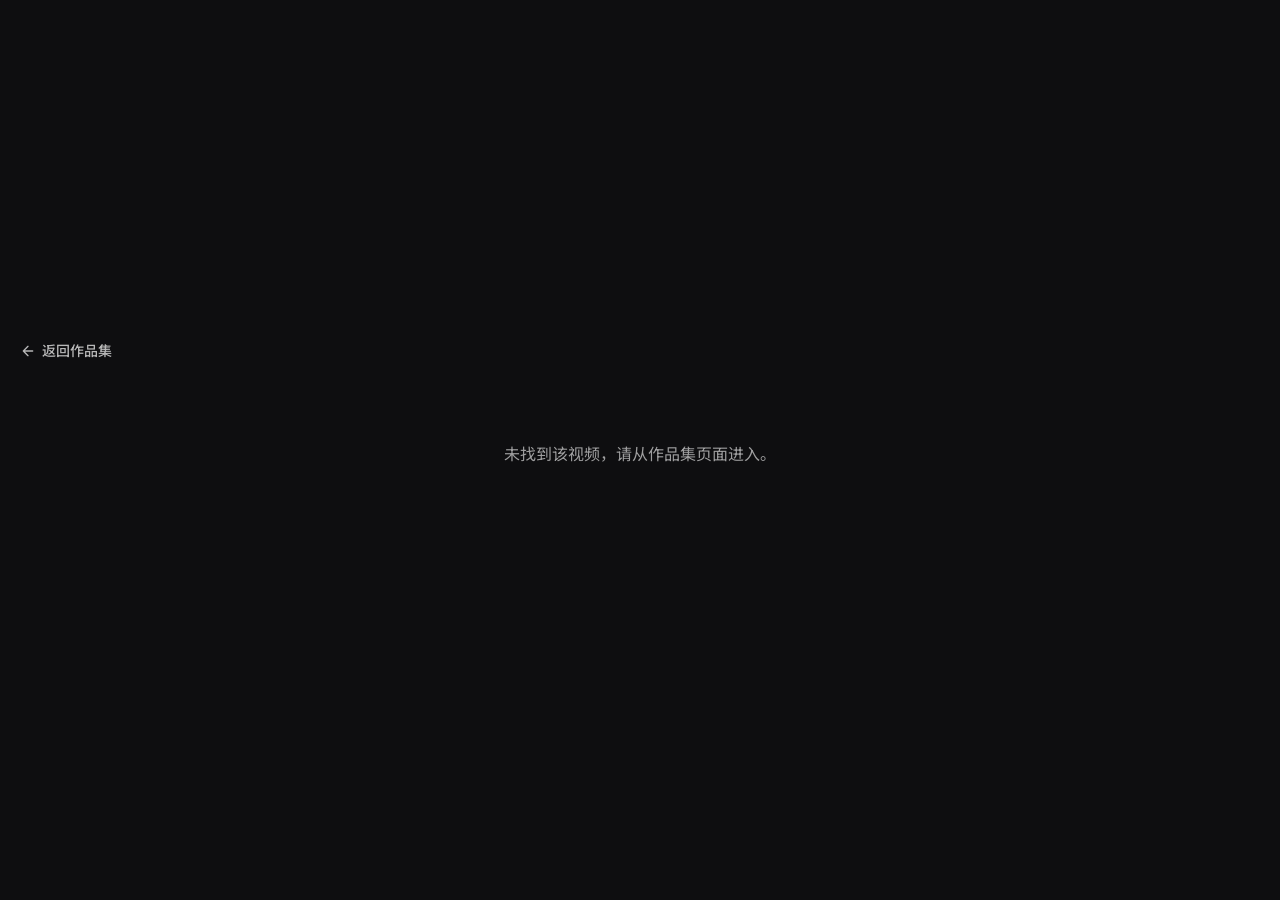
<file: player.html>
<!DOCTYPE html>
<html lang="zh-CN">
<head>
  <meta charset="UTF-8">
  <meta name="viewport" content="width=device-width, initial-scale=1.0">
  <title>视频播放 · AIGC作品集</title>
  <link rel="preconnect" href="https://fonts.googleapis.com">
  <link rel="preconnect" href="https://fonts.gstatic.com" crossorigin>
  <link href="https://fonts.googleapis.com/css2?family=Inter:wght@300;400;500;600;700;800&family=Noto+Sans+SC:wght@300;400;500;700&display=swap" rel="stylesheet">
  <link rel="stylesheet" href="css/style.css">
  <style>
    body { background: #0e0e10; color: #f5f5f7; }
    .player-page {
      min-height: 100vh;
      display: flex;
      flex-direction: column;
      align-items: center;
      justify-content: center;
      padding: 32px 20px 64px;
      box-sizing: border-box;
    }
    .player-back {
      align-self: flex-start;
      margin-bottom: 20px;
      display: inline-flex;
      align-items: center;
      gap: 6px;
      color: rgba(255,255,255,0.7);
      text-decoration: none;
      font-size: 14px;
      font-weight: 500;
      transition: color 0.2s;
    }
    .player-back:hover { color: #fff; }
    .player-wrap { width: 100%; max-width: 1100px; }
    .player-wrap.vertical { max-width: 460px; }
    .player-video {
      width: 100%;
      max-height: 78vh;
      background: #000;
      border-radius: 14px;
      display: block;
      box-shadow: 0 20px 60px rgba(0,0,0,0.5);
    }
    .player-info { margin-top: 20px; }
    .player-info h1 {
      font-size: 22px;
      font-weight: 700;
      margin: 0 0 8px;
      letter-spacing: -0.01em;
    }
    .player-info p {
      font-size: 14px;
      color: rgba(255,255,255,0.6);
      margin: 0;
      line-height: 1.6;
    }
    .player-error {
      text-align: center;
      padding: 60px 20px;
      color: rgba(255,255,255,0.6);
    }
  </style>
</head>
<body>
  <div class="player-page">
    <a class="player-back" href="index.html">
      <svg width="16" height="16" viewBox="0 0 24 24" fill="none" stroke="currentColor" stroke-width="2" stroke-linecap="round" stroke-linejoin="round"><path d="M19 12H5M12 19l-7-7 7-7"/></svg>
      返回作品集
    </a>
    <div class="player-wrap" id="playerWrap">
      <video id="playerVideo" class="player-video" controls playsinline preload="metadata"></video>
      <div class="player-info">
        <h1 id="playerTitle">加载中…</h1>
        <p id="playerDesc"></p>
      </div>
    </div>
  </div>

  <script src="js/main.js"></script>
  <script>
    (function () {
      const params = new URLSearchParams(location.search);
      const id = params.get('v');
      const allVideos = [
        ...DATA.tvc,
        ...DATA.digitalHuman,
        ...DATA.comic.flatMap(g => g.videos)
      ];
      const video = allVideos.find(v => v.id === id);
      const wrap = document.getElementById('playerWrap');
      const player = document.getElementById('playerVideo');
      const titleEl = document.getElementById('playerTitle');
      const descEl = document.getElementById('playerDesc');

      if (!video) {
        wrap.innerHTML = '<div class="player-error">未找到该视频，请从作品集页面进入。</div>';
        return;
      }

      if (video.ratio === '9:16') {
        wrap.classList.add('vertical');
      }

      if (video.src && video.src.trim() !== '') {
        player.src = video.src;
      }
      if (video.poster && video.poster.trim() !== '') {
        player.poster = video.poster;
      }
      titleEl.textContent = video.title;
      descEl.textContent = video.desc;
      document.title = video.title + ' · AIGC作品集';
      player.play().catch(() => {});
    })();
  </script>
</body>
</html>
</file>
<file: css/style.css>
/* ============================================================
   AIGC 作品集 — 样式表
   主题：浅色简约
   编辑说明：所有颜色/间距/圆角都定义在 :root 变量中，
            修改对应变量即可全局换肤。
   ============================================================ */

/* ---- 设计令牌（可编辑） ---- */
:root {
  /* 背景色 */
  --bg-primary:   #FFFFFF;
  --bg-secondary: #F8F9FA;
  --bg-tertiary:  #F1F3F5;

  /* 文字 */
  --text-primary:   #111827;
  --text-secondary: #4B5563;
  --text-muted:     #9CA3AF;
  --text-inverse:   #FFFFFF;

  /* 强调色 */
  --accent:        #2563EB;
  --accent-hover:  #1D4ED8;
  --accent-light:  #EFF6FF;

  /* 边框/分割线 */
  --border:        #E5E7EB;
  --border-hover:  #D1D5DB;

  /* 阴影 */
  --shadow-sm:   0 1px 2px rgba(0,0,0,0.04);
  --shadow-md:   0 4px 12px rgba(0,0,0,0.06);
  --shadow-lg:   0 12px 32px rgba(0,0,0,0.10);
  --shadow-xl:   0 24px 48px rgba(0,0,0,0.14);

  /* 圆角 */
  --radius-sm: 6px;
  --radius-md: 10px;
  --radius-lg: 16px;
  --radius-xl: 24px;

  /* 间距 */
  --space-xs: 8px;
  --space-sm: 16px;
  --space-md: 24px;
  --space-lg: 40px;
  --space-xl: 64px;
  --space-2xl: 96px;

  /* 容器宽度 */
  --container: 1200px;

  /* 过渡 */
  --ease: cubic-bezier(0.4, 0, 0.2, 1);
  --transition: 0.3s var(--ease);

  /* 字体 */
  --font-sans: 'Inter', 'Noto Sans SC', -apple-system, BlinkMacSystemFont, 'Segoe UI', sans-serif;
}

/* ---- Reset ---- */
*, *::before, *::after { box-sizing: border-box; margin: 0; padding: 0; }
html { scroll-behavior: smooth; -webkit-font-smoothing: antialiased; }
body {
  font-family: var(--font-sans);
  background: var(--bg-primary);
  color: var(--text-primary);
  line-height: 1.6;
  overflow-x: hidden;
}
a { color: inherit; text-decoration: none; }
ul { list-style: none; }
img, video { max-width: 100%; display: block; }
button { font-family: inherit; cursor: pointer; border: none; background: none; }

/* ---- 通用容器 ---- */
.section {
  max-width: var(--container);
  margin: 0 auto;
  padding: var(--space-2xl) var(--space-lg);
}
.section-alt {
  max-width: none;
  background: var(--bg-secondary);
  margin-left: 50%;
  transform: translateX(-50%);
  width: 100vw;
  padding-left: calc((100vw - var(--container)) / 2 + var(--space-lg));
  padding-right: calc((100vw - var(--container)) / 2 + var(--space-lg));
}

/* ---- 章节标题 ---- */
.section-header {
  margin-bottom: var(--space-xl);
  text-align: center;
}
.section-num {
  display: inline-block;
  font-size: 14px;
  font-weight: 600;
  letter-spacing: 0.1em;
  color: var(--accent);
  margin-bottom: var(--space-sm);
}
.section-title {
  font-size: 36px;
  font-weight: 700;
  letter-spacing: -0.02em;
  margin-bottom: var(--space-sm);
}
.section-desc {
  font-size: 16px;
  color: var(--text-secondary);
  max-width: 560px;
  margin: 0 auto;
}

/* ============================================================
   导航栏
   ============================================================ */
.navbar {
  position: fixed;
  top: 0; left: 0; right: 0;
  z-index: 1000;
  background: rgba(255,255,255,0.85);
  backdrop-filter: blur(12px);
  -webkit-backdrop-filter: blur(12px);
  border-bottom: 1px solid transparent;
  transition: var(--transition);
}
.navbar.scrolled {
  border-bottom-color: var(--border);
  box-shadow: var(--shadow-sm);
}
.nav-container {
  max-width: var(--container);
  margin: 0 auto;
  padding: 0 var(--space-lg);
  height: 72px;
  display: flex;
  align-items: center;
  justify-content: space-between;
}
.nav-logo {
  display: flex;
  align-items: center;
  gap: 10px;
  font-weight: 700;
  font-size: 18px;
  letter-spacing: -0.01em;
}
.logo-mark {
  width: 36px;
  height: 36px;
  border-radius: var(--radius-sm);
  background: var(--text-primary);
  color: var(--text-inverse);
  display: flex;
  align-items: center;
  justify-content: center;
  font-size: 18px;
  font-weight: 800;
}

/* 桌面端：右侧悬浮标签栏 */
.nav-links {
  position: fixed;
  top: 50%;
  right: 24px;
  transform: translateY(-50%);
  z-index: 1001;
  display: flex;
  flex-direction: column;
  gap: 4px;
  padding: 10px;
  max-height: 85vh;
  overflow-y: auto;
  overflow-x: hidden;
  scrollbar-width: none;
  -ms-overflow-style: none;
  background: rgba(255,255,255,0.88);
  backdrop-filter: blur(12px);
  -webkit-backdrop-filter: blur(12px);
  border: 1px solid var(--border);
  border-radius: var(--radius-lg);
  box-shadow: var(--shadow-md);
  transition: var(--transition);
}
.nav-links::-webkit-scrollbar { display: none; }
.nav-links a {
  display: block;
  padding: 8px 14px;
  font-size: 13px;
  font-weight: 500;
  color: var(--text-secondary);
  border-radius: var(--radius-sm);
  transition: var(--transition);
  position: relative;
  white-space: nowrap;
}
.nav-links a:hover,
.nav-links a.active {
  color: var(--text-primary);
  background: var(--bg-tertiary);
}
.nav-toggle {
  display: none;
  flex-direction: column;
  gap: 5px;
  padding: 8px;
}
.nav-toggle span {
  width: 22px;
  height: 2px;
  background: var(--text-primary);
  border-radius: 2px;
  transition: var(--transition);
}
.nav-toggle.open span:nth-child(1) { transform: translateY(7px) rotate(45deg); }
.nav-toggle.open span:nth-child(2) { opacity: 0; }
.nav-toggle.open span:nth-child(3) { transform: translateY(-7px) rotate(-45deg); }

/* ============================================================
   Hero
   ============================================================ */
.hero {
  position: relative;
  min-height: 100vh;
  display: flex;
  align-items: center;
  justify-content: center;
  text-align: center;
  overflow: hidden;
  background: var(--bg-primary);
}
.hero-bg {
  position: absolute;
  inset: 0;
  background:
    radial-gradient(ellipse at 20% 30%, rgba(37,99,235,0.06), transparent 50%),
    radial-gradient(ellipse at 80% 70%, rgba(99,102,241,0.05), transparent 50%);
}
.hero-bg::after {
  content: '';
  position: absolute;
  inset: 0;
  background-image:
    linear-gradient(rgba(0,0,0,0.02) 1px, transparent 1px),
    linear-gradient(90deg, rgba(0,0,0,0.02) 1px, transparent 1px);
  background-size: 60px 60px;
}
.hero-content {
  position: relative;
  z-index: 2;
  padding: var(--space-xl) var(--space-lg);
  max-width: 800px;
  display: flex;
  flex-direction: column;
  align-items: center;
}
.hero-tag {
  display: inline-block;
  padding: 6px 16px;
  background: var(--accent-light);
  color: var(--accent);
  font-size: 13px;
  font-weight: 600;
  letter-spacing: 0.05em;
  border-radius: 100px;
  margin-bottom: var(--space-md);
}
.hero-title {
  font-size: 72px;
  font-weight: 800;
  letter-spacing: -0.03em;
  line-height: 1.1;
  margin-bottom: var(--space-md);
  background: linear-gradient(135deg, var(--text-primary) 0%, #374151 100%);
  -webkit-background-clip: text;
  -webkit-text-fill-color: transparent;
  background-clip: text;
}
.hero-subtitle {
  font-size: 18px;
  color: var(--text-secondary);
  line-height: 1.7;
  max-width: 560px;
  margin: 0 auto var(--space-lg);
}
.hero-cta {
  display: flex;
  gap: var(--space-sm);
  justify-content: center;
}
.btn {
  padding: 14px 32px;
  font-size: 15px;
  font-weight: 600;
  border-radius: var(--radius-sm);
  transition: var(--transition);
  display: inline-flex;
  align-items: center;
  gap: 8px;
}
.btn-primary {
  background: var(--text-primary);
  color: var(--text-inverse);
}
.btn-primary:hover {
  background: var(--accent);
  transform: translateY(-2px);
  box-shadow: var(--shadow-md);
}
.btn-ghost {
  background: transparent;
  color: var(--text-primary);
  border: 1.5px solid var(--border);
}
.btn-ghost:hover {
  border-color: var(--text-primary);
  background: var(--bg-secondary);
}
.hero-scroll {
  position: static;
  margin-top: var(--space-2xl);
  display: flex;
  flex-direction: column;
  align-items: center;
  gap: 8px;
}
.scroll-line {
  width: 1px;
  height: 40px;
  background: linear-gradient(to bottom, transparent, var(--text-muted));
  animation: scrollLine 2s ease-in-out infinite;
}
.scroll-text {
  font-size: 11px;
  letter-spacing: 0.2em;
  color: var(--text-muted);
  font-weight: 500;
}
@keyframes scrollLine {
  0% { transform: scaleY(0); transform-origin: top; }
  50% { transform: scaleY(1); transform-origin: top; }
  51% { transform-origin: bottom; }
  100% { transform: scaleY(0); transform-origin: bottom; }
}

/* ============================================================
   电商产品图 - 收拢展开式 Accordion
   ============================================================ */
.eco-accordion {
  display: flex;
  flex-direction: column;
  gap: 12px;
}
.eco-acc-item {
  border: 2px solid #000;
  border-radius: 12px;
  overflow: hidden;
  transition: background 0.3s ease;
  background: #fff;
}
.eco-acc-item.active { background: #fff; }
.eco-acc-header {
  display: flex;
  align-items: center;
  justify-content: space-between;
  padding: 18px 24px;
  cursor: pointer;
  user-select: none;
  transition: background 0.25s;
}
.eco-acc-item:not(.active) .eco-acc-header:hover { background: #ececec; }
.eco-acc-item.active .eco-acc-header:hover { background: transparent; }
.eco-acc-header-left { display: flex; align-items: center; gap: 12px; }
.eco-acc-dot {
  width: 8px; height: 8px; border-radius: 50%;
  background: #bbb; flex-shrink: 0; transition: background 0.3s;
}
.eco-acc-item.active .eco-acc-dot { background: #000; }
.eco-acc-title {
  font-size: 17px; font-weight: 600; color: #555;
  transition: color 0.3s;
}
.eco-acc-item.active .eco-acc-title { color: #000; }
.eco-acc-sub {
  font-size: 12.5px; color: #999; margin-top: 3px;
  transition: color 0.3s;
}
.eco-acc-item.active .eco-acc-sub { color: #666; }
.eco-acc-arrow {
  font-size: 20px; color: #888; flex-shrink: 0;
  transition: transform 0.35s ease, color 0.3s;
}
.eco-acc-item.active .eco-acc-arrow {
  transform: rotate(90deg); color: #000;
}
.eco-acc-body {
  max-height: 0;
  overflow: hidden;
  transition: max-height 0.5s ease;
}
.eco-acc-item.active .eco-acc-body { max-height: 8000px; }
.eco-acc-body-inner {
  padding: 16px 24px 24px;
  border-top: 1px solid #eee;
}
.eco-detail-btn {
  display: inline-flex;
  align-items: center;
  gap: 6px;
  padding: 8px 20px;
  border: 1.5px solid #333;
  border-radius: 8px;
  background: #fff;
  color: #333;
  font-size: 13px;
  font-weight: 500;
  cursor: pointer;
  transition: all 0.2s;
}
.eco-detail-btn:hover { background: #333; color: #fff; }
.eco-detail-btn .eco-detail-arrow { transition: transform 0.2s; }
.eco-detail-btn:hover .eco-detail-arrow { transform: translateX(2px); }

/* 详情页长图查看器（复用 lightbox 样式） */
.detail-viewer-scroll {
  width: 50vw;
  max-height: 85vh;
  overflow-y: auto;
  overflow-x: hidden;
  border-radius: var(--radius-md);
  box-shadow: var(--shadow-xl);
  background: #fff;
  -webkit-overflow-scrolling: touch;
}
.detail-viewer-scroll img {
  display: block;
  width: 100%;
  height: auto;
  border-radius: 0;
}
.detail-viewer-scroll img:first-child { border-radius: var(--radius-md) var(--radius-md) 0 0; }
.detail-viewer-scroll img:last-child { border-radius: 0 0 var(--radius-md) var(--radius-md); }
.detail-viewer-scroll img:only-child { border-radius: var(--radius-md); }
.detail-viewer-caption {
  color: #888;
  font-size: 14px;
  text-align: center;
  padding: 12px 0;
  margin: 0;
  background: #fff;
}
@media (max-width: 768px) {
  .detail-viewer-scroll { width: 85vw; }
}

/* ============================================================
   Tab 切换
   ============================================================ */
.tabs-wrapper {
  display: flex;
  justify-content: center;
  gap: var(--space-xs);
  margin-bottom: var(--space-lg);
  flex-wrap: wrap;
}
.tab-btn {
  padding: 10px 24px;
  font-size: 14px;
  font-weight: 600;
  color: var(--text-secondary);
  background: var(--bg-tertiary);
  border-radius: 100px;
  transition: var(--transition);
}
.tab-btn:hover { color: var(--text-primary); }
.tab-btn.active {
  background: var(--text-primary);
  color: var(--text-inverse);
}

/* ============================================================
   电商产品图
   ============================================================ */
.eco-set { animation: fadeInUp 0.5s var(--ease); }
.eco-set-title {
  font-size: 22px;
  font-weight: 700;
  margin-bottom: 8px;
  text-align: center;
}
.eco-set-desc {
  text-align: center;
  color: var(--text-secondary);
  font-size: 14px;
  margin-bottom: var(--space-lg);
}

/* 子区域标签 */
.sub-label {
  display: flex;
  align-items: center;
  gap: 12px;
  margin-bottom: var(--space-md);
  margin-top: var(--space-lg);
}
.sub-label:first-of-type { margin-top: 0; }
.sub-label-text {
  font-size: 13px;
  font-weight: 600;
  letter-spacing: 0.05em;
  text-transform: uppercase;
  color: var(--text-muted);
  white-space: nowrap;
}
.sub-label-line {
  flex: 1;
  height: 1px;
  background: var(--border);
}

/* 主图网格 (5张 1:1) */
.main-image-grid {
  display: grid;
  grid-template-columns: repeat(5, 1fr);
  gap: var(--space-sm);
}
.main-image-item {
  position: relative;
  aspect-ratio: 1;
  border-radius: var(--radius-md);
  overflow: hidden;
  cursor: pointer;
  background: var(--bg-tertiary);
  box-shadow: var(--shadow-sm);
  transition: var(--transition);
}
.main-image-item:hover {
  transform: translateY(-4px);
  box-shadow: var(--shadow-md);
}
.main-image-item img {
  width: 100%;
  height: 100%;
  object-fit: cover;
  transition: transform 0.4s var(--ease);
}
.main-image-item:hover img { transform: scale(1.05); }

/* 详情页长图 — 790px宽 3:4可滚动窗口 */
.detail-image-wrapper {
  max-width: 790px;
  margin: 0 auto;
  border-radius: var(--radius-lg);
  overflow: hidden;
  overflow-y: auto;
  box-shadow: var(--shadow-md);
  aspect-ratio: 3 / 4;
  position: relative;
  background: var(--bg-tertiary);
  transition: var(--transition);
  scrollbar-width: thin;
  scrollbar-color: var(--text-muted) transparent;
  cursor: grab;
}
.detail-image-wrapper:active { cursor: grabbing; }
.detail-image-wrapper::-webkit-scrollbar { width: 6px; }
.detail-image-wrapper::-webkit-scrollbar-track { background: transparent; }
.detail-image-wrapper::-webkit-scrollbar-thumb { background: var(--border); border-radius: 3px; }
.detail-image-wrapper:hover { box-shadow: var(--shadow-lg); }
.detail-image-wrapper img {
  width: 100%;
  height: auto;
  display: block;
}
/* 底部渐变提示（可滚动时显示） */
.detail-hint {
  position: absolute;
  bottom: 0; left: 0; right: 0;
  height: 48px;
  background: linear-gradient(to top, var(--bg-tertiary), transparent);
  pointer-events: none;
  z-index: 5;
  transition: opacity 0.3s;
  display: flex;
  align-items: flex-end;
  justify-content: center;
  padding-bottom: 8px;
}
.detail-hint-text {
  font-size: 11px;
  color: var(--text-muted);
  letter-spacing: 0.1em;
  font-weight: 500;
}
.detail-image-wrapper.scrolled-bottom .detail-hint { opacity: 0; }

/* Banner 海报 (1920×600 宽幅) */
.banner-grid {
  display: grid;
  grid-template-columns: 1fr 1fr;
  gap: var(--space-sm);
}
.banner-item {
  position: relative;
  border-radius: var(--radius-md);
  overflow: hidden;
  cursor: pointer;
  background: var(--bg-tertiary);
  box-shadow: var(--shadow-sm);
  transition: var(--transition);
  aspect-ratio: 1920 / 600;
}
.banner-item:hover {
  transform: translateY(-4px);
  box-shadow: var(--shadow-md);
}
.banner-item img {
  width: 100%;
  height: 100%;
  object-fit: cover;
  transition: transform 0.4s var(--ease);
}
.banner-item:hover img { transform: scale(1.05); }

/* 宣传海报 (9:16 竖版) */
.poster-grid {
  display: grid;
  grid-template-columns: repeat(2, 1fr);
  gap: var(--space-sm);
  max-width: 520px;
  margin: 0 auto;
}
.poster-item {
  position: relative;
  border-radius: var(--radius-md);
  overflow: hidden;
  cursor: pointer;
  background: var(--bg-tertiary);
  box-shadow: var(--shadow-sm);
  transition: var(--transition);
  aspect-ratio: 9 / 16;
}
.poster-item:hover {
  transform: translateY(-4px);
  box-shadow: var(--shadow-md);
}
.poster-item img {
  width: 100%;
  height: 100%;
  object-fit: cover;
  transition: transform 0.4s var(--ease);
}
.poster-item:hover img { transform: scale(1.05); }

/* ============================================================
   品牌IP设定 — 3:4 自动轮播
   ============================================================ */
.ip-set { animation: fadeInUp 0.5s var(--ease); }

.ip-carousel {
  position: relative;
  max-width: 520px;
  margin: 0 auto;
  border-radius: var(--radius-lg);
  overflow: hidden;
  box-shadow: var(--shadow-md);
  aspect-ratio: 3 / 4;
  background: var(--bg-tertiary);
}
.ip-carousel-track {
  position: relative;
  width: 100%;
  height: 100%;
}
.ip-carousel-slide {
  position: absolute;
  inset: 0;
  opacity: 0;
  transition: opacity 0.8s var(--ease);
}
.ip-carousel-slide.active {
  opacity: 1;
  z-index: 2;
}
.ip-carousel-slide img {
  width: 100%;
  height: 100%;
  object-fit: cover;
  cursor: pointer;
}

/* 页码指示器（右下角） */
.ip-carousel-page {
  position: absolute;
  bottom: 16px;
  right: 16px;
  padding: 6px 14px;
  background: rgba(0,0,0,0.6);
  backdrop-filter: blur(4px);
  -webkit-backdrop-filter: blur(4px);
  color: #fff;
  font-size: 13px;
  font-weight: 600;
  border-radius: 100px;
  z-index: 10;
  font-variant-numeric: tabular-nums;
  letter-spacing: 0.05em;
}

/* 轮播底部进度条 */
.ip-carousel-progress {
  position: absolute;
  bottom: 0;
  left: 0;
  height: 3px;
  background: var(--accent);
  z-index: 10;
  width: 0%;
}

/* 轮播左右导航点 */
.ip-carousel-dots {
  position: absolute;
  bottom: 16px;
  left: 50%;
  transform: translateX(-50%);
  display: flex;
  gap: 6px;
  z-index: 10;
}
.ip-carousel-dot {
  width: 8px;
  height: 8px;
  border-radius: 50%;
  background: rgba(255,255,255,0.4);
  transition: var(--transition);
  cursor: pointer;
}
.ip-carousel-dot.active {
  background: #fff;
  width: 20px;
  border-radius: 4px;
}

/* ============================================================
   视频网格
   ============================================================ */
.filter-bar {
  display: flex;
  justify-content: center;
  gap: var(--space-xs);
  margin-bottom: var(--space-lg);
  flex-wrap: wrap;
}
.filter-btn {
  padding: 8px 20px;
  font-size: 13px;
  font-weight: 600;
  color: var(--text-secondary);
  background: var(--bg-tertiary);
  border-radius: 100px;
  transition: var(--transition);
}
.filter-btn:hover { color: var(--text-primary); }
.filter-btn.active {
  background: var(--text-primary);
  color: var(--text-inverse);
}

.video-grid {
  display: grid;
  grid-template-columns: repeat(4, 1fr);
  gap: var(--space-md);
}
.video-grid-vertical {
  grid-template-columns: repeat(2, 1fr);
  max-width: 640px;
  margin: 0 auto;
}
.video-grid-comic {
  grid-template-columns: 1fr;
  max-width: 900px;
  margin: 0 auto;
}

.video-card {
  position: relative;
  border-radius: var(--radius-lg);
  overflow: hidden;
  cursor: pointer;
  background: var(--bg-tertiary);
  box-shadow: var(--shadow-sm);
  transition: var(--transition);
}
.video-card:hover {
  transform: translateY(-6px);
  box-shadow: var(--shadow-lg);
}
.video-card.hidden { display: none; }

.video-thumb {
  position: relative;
  overflow: hidden;
}
.video-thumb img,
.video-thumb video {
  width: 100%;
  height: 100%;
  object-fit: cover;
  transition: transform 0.4s var(--ease);
}
.video-card:hover .video-thumb img,
.video-card:hover .video-thumb video { transform: scale(1.05); }

/* 播放按钮 */
.play-btn {
  position: absolute;
  top: 50%;
  left: 50%;
  transform: translate(-50%, -50%);
  width: 56px;
  height: 56px;
  border-radius: 50%;
  background: rgba(255,255,255,0.9);
  backdrop-filter: blur(4px);
  display: flex;
  align-items: center;
  justify-content: center;
  transition: var(--transition);
  opacity: 0;
}
.video-card:hover .play-btn {
  opacity: 1;
  transform: translate(-50%, -50%) scale(1.1);
  background: var(--accent);
}
.play-btn svg { color: var(--text-primary); transition: var(--transition); }
.video-card:hover .play-btn svg { color: var(--text-inverse); }

/* 视频比例标签 */
.ratio-badge {
  position: absolute;
  top: 12px;
  right: 12px;
  padding: 4px 10px;
  font-size: 11px;
  font-weight: 600;
  color: var(--text-inverse);
  background: rgba(0,0,0,0.6);
  backdrop-filter: blur(4px);
  border-radius: 4px;
  letter-spacing: 0.02em;
}

/* 视频信息 */
.video-info {
  padding: 16px 20px;
}
.video-title {
  font-size: 15px;
  font-weight: 600;
  margin-bottom: 4px;
  color: var(--text-primary);
}
.video-desc {
  font-size: 13px;
  color: var(--text-secondary);
  line-height: 1.5;
  display: -webkit-box;
  -webkit-line-clamp: 2;
  -webkit-box-orient: vertical;
  overflow: hidden;
}

/* 视频卡片比例 */
.video-card[data-ratio="16:9"] .video-thumb { aspect-ratio: 16 / 9; }
.video-card[data-ratio="9:16"] .video-thumb { aspect-ratio: 9 / 16; }

/* 竖版视频网格特殊处理 */
.video-grid-vertical .video-card[data-ratio="9:16"] .video-thumb { aspect-ratio: 9 / 16; }
.video-grid-comic .video-card[data-ratio="16:9"] .video-thumb { aspect-ratio: 16 / 9; }

/* ============================================================
   关于
   ============================================================ */
.about-wrapper {
  display: grid;
  grid-template-columns: 1fr 1fr;
  gap: var(--space-xl);
  align-items: start;
}
.about-bio h3 {
  font-size: 28px;
  font-weight: 700;
  margin-bottom: 4px;
}
.about-role {
  font-size: 15px;
  font-weight: 500;
  color: var(--accent);
  margin-bottom: var(--space-md);
}
.about-text {
  font-size: 16px;
  line-height: 1.8;
  color: var(--text-secondary);
  white-space: pre-line;
}
.about-skills h4 {
  font-size: 14px;
  font-weight: 600;
  text-transform: uppercase;
  letter-spacing: 0.05em;
  color: var(--text-muted);
  margin-bottom: var(--space-md);
}
.skill-tags {
  display: flex;
  flex-wrap: wrap;
  gap: 10px;
}
.skill-tag {
  padding: 8px 16px;
  font-size: 13px;
  font-weight: 500;
  color: var(--text-secondary);
  background: var(--bg-primary);
  border: 1px solid var(--border);
  border-radius: 100px;
  transition: var(--transition);
}
.skill-tag:hover {
  border-color: var(--accent);
  color: var(--accent);
  background: var(--accent-light);
}

/* ============================================================
   页脚
   ============================================================ */
.footer {
  background: var(--text-primary);
  color: var(--text-inverse);
  padding: var(--space-xl) var(--space-lg) var(--space-lg);
  position: relative;
}
.footer-content {
  max-width: var(--container);
  margin: 0 auto;
}
.footer-info {
  display: flex;
  gap: var(--space-xl);
  margin-bottom: var(--space-lg);
  flex-wrap: wrap;
}
.footer-item {
  display: flex;
  flex-direction: column;
  gap: 4px;
}
.footer-label {
  font-size: 12px;
  text-transform: uppercase;
  letter-spacing: 0.1em;
  color: rgba(255,255,255,0.5);
}
.footer-value {
  font-size: 16px;
  font-weight: 500;
}
.footer-copy {
  font-size: 13px;
  color: rgba(255,255,255,0.4);
  padding-top: var(--space-lg);
  border-top: 1px solid rgba(255,255,255,0.1);
}
.back-to-top {
  position: fixed;
  bottom: 30px;
  right: 30px;
  width: 44px;
  height: 44px;
  border-radius: 50%;
  background: var(--text-primary);
  color: var(--text-inverse);
  display: flex;
  align-items: center;
  justify-content: center;
  box-shadow: var(--shadow-md);
  opacity: 0;
  visibility: hidden;
  transition: var(--transition);
  z-index: 999;
}
.back-to-top.visible {
  opacity: 1;
  visibility: visible;
}
.back-to-top:hover {
  background: var(--accent);
  transform: translateY(-3px);
}

/* ============================================================
   图片灯箱
   ============================================================ */
.lightbox {
  position: fixed;
  inset: 0;
  z-index: 2000;
  background: rgba(0,0,0,0.92);
  backdrop-filter: blur(8px);
  display: none;
  align-items: center;
  justify-content: center;
  padding: 40px;
}
.lightbox.active { display: flex; }
.lightbox-content {
  max-width: 90vw;
  max-height: 85vh;
  text-align: center;
}
.lightbox-content img {
  max-width: 100%;
  max-height: 75vh;
  border-radius: var(--radius-md);
  box-shadow: var(--shadow-xl);
}
.lightbox-caption {
  color: rgba(255,255,255,0.8);
  font-size: 14px;
  margin-top: 16px;
}
.lightbox-close,
.lightbox-prev,
.lightbox-next {
  position: absolute;
  color: rgba(255,255,255,0.8);
  font-size: 36px;
  width: 56px;
  height: 56px;
  display: flex;
  align-items: center;
  justify-content: center;
  border-radius: 50%;
  transition: var(--transition);
  user-select: none;
}
.lightbox-close:hover,
.lightbox-prev:hover,
.lightbox-next:hover {
  color: #fff;
  background: rgba(255,255,255,0.1);
}
.lightbox-close { top: 20px; right: 20px; }
.lightbox-prev { left: 20px; top: 50%; transform: translateY(-50%); }
.lightbox-next { right: 20px; top: 50%; transform: translateY(-50%); }

/* ============================================================
   视频弹窗
   ============================================================ */
.video-modal {
  position: fixed;
  inset: 0;
  z-index: 2000;
  background: rgba(0,0,0,0.92);
  backdrop-filter: blur(8px);
  display: none;
  align-items: center;
  justify-content: center;
  padding: 40px;
}
.video-modal.active { display: flex; }
.video-modal-content {
  max-width: 900px;
  width: 100%;
  max-height: calc(100vh - 80px);
  background: #000;
  border-radius: var(--radius-lg);
  overflow: hidden;
  box-shadow: var(--shadow-xl);
  display: flex;
  flex-direction: column;
}
/* 竖版视频弹窗：限制宽度，按高度自适应 */
.video-modal-content.vertical {
  max-width: 420px;
}
.video-modal-content video {
  width: 100%;
  height: auto;
  max-height: calc(100vh - 140px);
  display: block;
  background: #000;
  object-fit: contain;
}
.video-modal-info {
  padding: 20px 24px;
  background: var(--bg-primary);
}
.video-modal-info h3 {
  font-size: 18px;
  font-weight: 700;
  margin-bottom: 6px;
}
.video-modal-info p {
  font-size: 14px;
  color: var(--text-secondary);
  line-height: 1.5;
}
.video-modal-close {
  position: absolute;
  top: 20px;
  right: 20px;
  color: rgba(255,255,255,0.8);
  font-size: 36px;
  width: 56px;
  height: 56px;
  display: flex;
  align-items: center;
  justify-content: center;
  border-radius: 50%;
  transition: var(--transition);
}
.video-modal-close:hover {
  color: #fff;
  background: rgba(255,255,255,0.1);
}

/* ============================================================
   动画
   ============================================================ */
@keyframes fadeInUp {
  from { opacity: 0; transform: translateY(20px); }
  to { opacity: 1; transform: translateY(0); }
}
.fade-in {
  opacity: 0;
  transform: translateY(30px);
  transition: opacity 0.6s var(--ease), transform 0.6s var(--ease);
}
.fade-in.visible {
  opacity: 1;
  transform: translateY(0);
}

/* ============================================================
   按需加载图片（Accordion 展开后才加载）
   ============================================================ */
.lazy-img {
  opacity: 0;
  transition: opacity 0.4s var(--ease);
}
.lazy-img[src] {
  opacity: 1;
}

/* ============================================================
   响应式
   ============================================================ */
@media (max-width: 1024px) {
  .hero-title { font-size: 56px; }
  .main-image-grid { grid-template-columns: repeat(3, 1fr); }
  .video-grid { grid-template-columns: repeat(3, 1fr); }
  .section-alt { padding-left: var(--space-lg); padding-right: var(--space-lg); }
}

@media (max-width: 768px) {
  :root {
    --space-2xl: 64px;
    --space-xl: 40px;
  }
  .nav-links {
    position: fixed;
    top: 72px;
    left: 0; right: 0;
    background: var(--bg-primary);
    flex-direction: column;
    padding: var(--space-sm) var(--space-lg);
    gap: 0;
    border: none;
    border-bottom: 1px solid var(--border);
    border-radius: 0;
    box-shadow: var(--shadow-md);
    transform: translateY(-150%);
    transition: var(--transition);
  }
  .nav-links.open { transform: translateY(0); }
  .nav-links a {
    padding: 14px 0;
    border-bottom: 1px solid var(--border);
    border-radius: 0;
  }
  .nav-toggle { display: flex; }

  .section { padding-right: var(--space-lg); }
  .section-alt { padding-left: var(--space-lg); padding-right: var(--space-lg); }

  .hero-title { font-size: 40px; }
  .hero-subtitle { font-size: 16px; }
  .section-title { font-size: 28px; }
  .section-desc { font-size: 14px; }

  .main-image-grid { grid-template-columns: repeat(2, 1fr); }
  .banner-grid { grid-template-columns: 1fr; }
  .poster-grid { max-width: 100%; }
  .video-grid { grid-template-columns: repeat(2, 1fr); }
  .video-grid-vertical { grid-template-columns: 1fr; max-width: 320px; }
  .video-grid-comic { max-width: 100%; }

  .about-wrapper { grid-template-columns: 1fr; gap: var(--space-lg); }
  .footer-info { flex-direction: column; gap: var(--space-md); }

  .lightbox,
  .video-modal { padding: 20px; }
  .lightbox-close,
  .video-modal-close { top: 12px; right: 12px; }
  .lightbox-prev { left: 8px; }
  .lightbox-next { right: 8px; }
}

@media (max-width: 480px) {
  .hero-title { font-size: 32px; }
  .hero-cta { flex-direction: column; }
  .btn { width: 100%; justify-content: center; }
  .main-image-grid { grid-template-columns: 1fr 1fr; }
  .video-grid { grid-template-columns: 1fr; }
  .tabs-wrapper { gap: 4px; }
  .tab-btn { padding: 8px 16px; font-size: 13px; }
}
</file>
